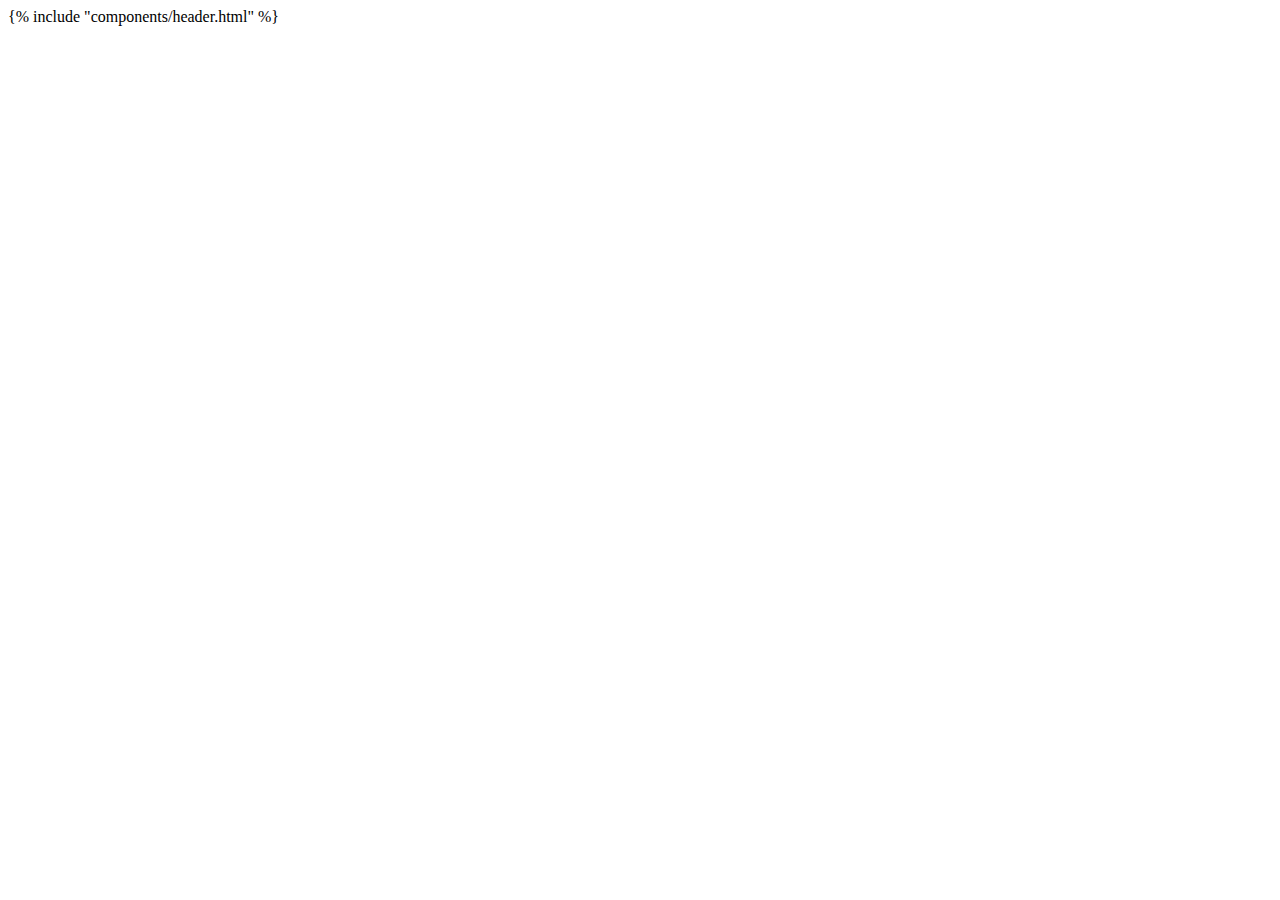
<file: templates/components/mypage.html>
<!DOCTYPE html>
<html lang="en">
<head>
    <meta charset="UTF-8">
    <link href="../../static/style/header.css" rel="stylesheet">
    <link href="../../static/style/index.css" rel="stylesheet">
    <title>Title</title>
</head>
<body>
{% include "components/header.html" %}
</body>
</html>
</file>
<file: static/style/header.css>
.main_container{
    display: flex;
    justify-content: space-between;
}
.left-sidebar{
    background: #ffffff;
    flex-basis: 25%;
    position: sticky;
    top: 70px;
    align-self: flex-start;
    height: 100vh;
}
.right-sidebar{
    background: #ffffff;
    flex-basis: 25%;
    position: sticky;
    top: 70px;
    align-self: flex-start;
    height: 100vh;
    padding: 20px;
    border-radius: 4px;
    color: #626262;
}
header{
    background-color: #ffffff;
}

#logo {
    margin-right: 200px;
}
</file>
<file: static/style/index.css>
*{
    box-sizing: border-box;
}
.login_btn{
    justify-content: center;
    width: 120px;
    height: 40px;
}
.main-content{
    flex-basis: 38%;
}
.story-gallery{
    display: flex;
    justify-content: space-between;
    margin-bottom: 20px;
}
.story{
    flex-basis: 33%;
    padding-top: 32%;
    position: relative;
    background-position: center;
    background-size: cover;
    border-radius: 10px;
}

.story1{
    background-image: linear-gradient(transparent, rgba(0,0,0,0.5)),url(../images/pet1.jpg);
}
.story2{
    background-image: linear-gradient(transparent, rgba(0,0,0,0.5)),url(../images/shorts1.jpg);
}
.story3{
    background-image: linear-gradient(transparent, rgba(0,0,0,0.5)),url(../images/pet2.jpeg);
}

.write-post-container{
    width: 100%;
    background: #fff;
    border-radius: 8px;
    padding: 20px;
    color: #626262;
    border: 0.4px inset #6396fc;
}

.user-profile{
    display: flex;
    align-items: center;
}

.user-profile img{
    width: 45px;
    border-radius: 50%;
    margin-right: 10px;
}

.user-profile p{
    margin-bottom: -5px;
    font-weight: 500;
    color: #626262;
}
.user-profile small{
    font-size: 12px;
}

.post-input-container{
    padding-left: 55px;
    padding-top: 20px;
}
.post-input-container textarea{
    height: 35px;
    width: 100%;
    border: 0;
    outline: 0;
    border-bottom: 1px solid #ccc;
    background: transparent;
    resize: none;
}
.add-post-links{
    display: flex;
    margin-top: 10px;
}
.add-post-links a{
    text-decoration: none;
    display: flex;
    align-items: center;
    color: #626262;
    margin-right: 30px;
    font-size: 13px;
}
.add-post-links a img{
    width: 20px;
    margin-right: 10px;
}

.post-container{
    display:inline-block;
    width: 100%;
    height: fit-content;
    background: #b3c9f5;
    border-radius: 8px;
    padding: 20px;
    color: #626262;
    margin: 20px auto;
}
.user-profile span{
    font-size: 13px;
    color: #9a9a9a;
}
#post_button{
    width: 68px;
    height: 40px;
    font-size: 16px;
    margin-left: auto;
}
.input_group{
    display: inline-block;
    margin: 5px auto;
    float:right;
}
.form-control{
    width:100%;
    height:auto
}

footer {
    background: #7fa5c9;
    height: auto;
    width: 100vw;
    padding-top: 10px;
    color: #fcfeff;
}
.footer-content {
    display: flex;
    align-items: center;
    justify-content: center;
    flex-direction: column;
    text-align: center;
}
.footer-content h3{
    font-size: 24px;
    font-weight: 400;
    line-height: 3rem;
}
.footer-content p{
    max-width: 500px;
    margin: 10px auto;
    line-height: 28px;
    font-size: 14px;
}
.footer-bottom {
    background:rgb(3, 3, 3);
    width: 100vw;
    padding: 20px 0;
    text-align: center;
}
.footer-bottom p{
    font-size: 14px;
    word-spacing: 2px;
    text-transform: capitalize;
    color:#fff;
}
.footer-bottom span{
    text-transform: uppercase;
    opacity: .4;
    font-weight: 200;
}
#reply_toggle{
    border: 0;
    background-color: #b3c9f5;
}
.reply_container{
    margin-left: 40px;
}
#reply_content_box{
    width: 60%;
    float:left;
    margin-left: 10px;
}
.reply_input{
    width:100%;
    float:right
}
.reply_input input{
    display: inline-block;
    width: 60%;
    margin-left: 10px;
}
.reply_input button{
    margin-left: 10px;
}
.shortcut-links a{
    text-decoration: none;
    display: flex;
    align-items: center;
    margin-bottom: 30px;
    color: #626262;
    width: fit-content;
    font-size: 14px;
}
.shortcut-links a img{
    width: 40px;
    border-radius: 4px;
    margin-right: 15px;
}
.shortcut-links p{
    margin: 25px 0;
    color: #626262;
    font-weight: 600;
    font-size: 16px;
}
#form_image{
    width: 100%;
    height: 30px;
}
.sidebar-title{
    display: flex;
    align-items: center;
    justify-content: space-between;
    margin-bottom: 18px;
}
.sidebar-title h4{
    font-weight: 600;
    font-size: 16px;
}
.event {
    display: flex;
    font-size: 12px;
    margin-bottom: 20px;
}
.left-event {
    border-radius: 10px;
    height: 65px;
    width: 65px;
    margin-right: 15px;
    padding-top: 10px;
    text-align: center;
    position: relative;
    overflow: hidden;
    box-shadow: 0.6px 1.3px 1.3px hsl(0deg 0% 0% / 0.48);
}
.left-event h3{
    font-size: 26px;
}
.event p{
    font-size: 12px;
}
.event a{
    font-size: 12px;
    text-decoration: none;
    color: rgba(99, 151, 252, 1);
}
.left-event span{
    position: absolute;
    bottom: 0;
    left: 0;
    width: 100%;
    background: rgba(99, 151, 252, 1);
    color: #fff;
    font-size: 10px;
    padding: 4px 0;
}
p.thick{
    font-weight: bold;
    font-size: 14px;
}
#post_button{
    background-color: #6397fc;
    color: #ffffff;
}
</file>
